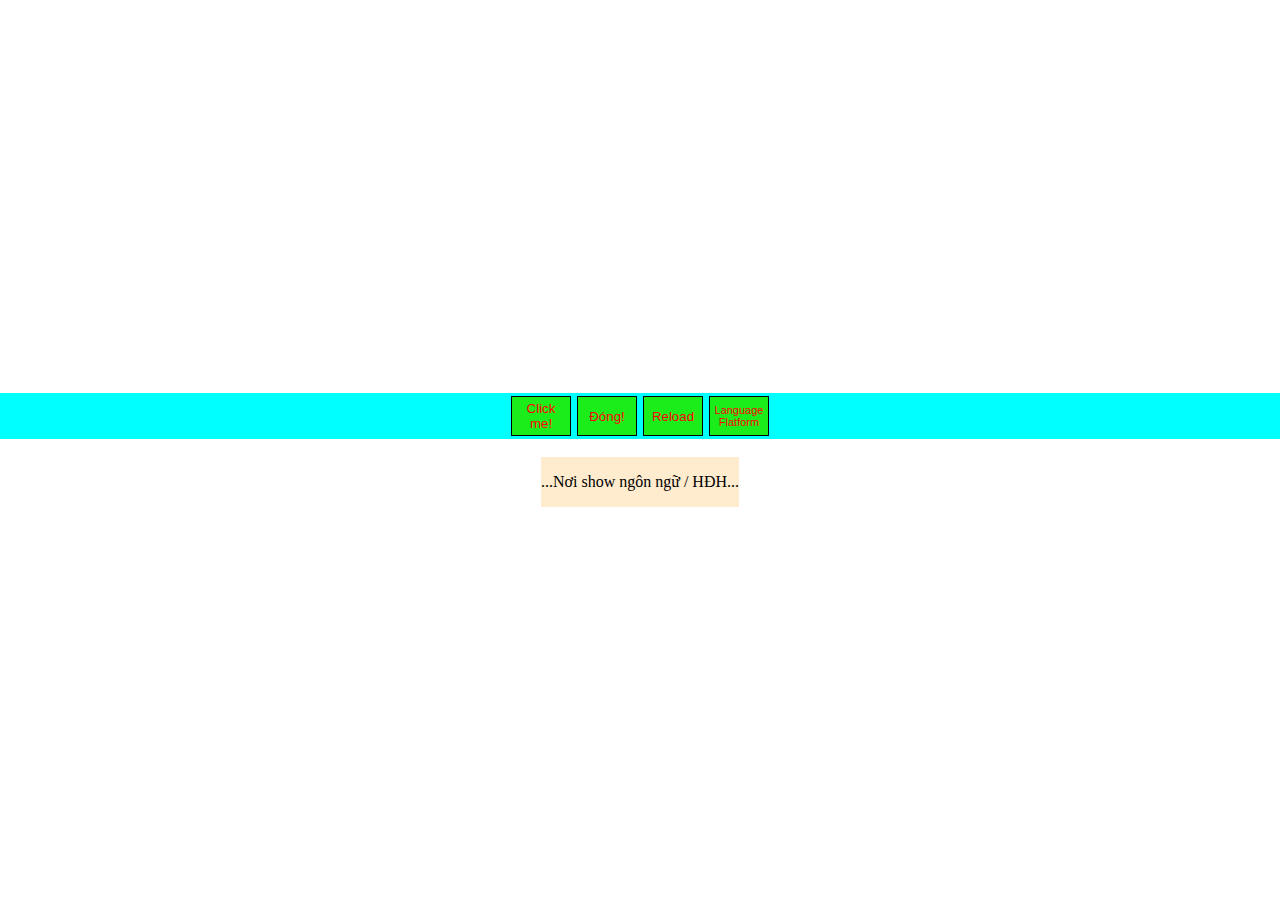
<file: trang-chu.html>
<!DOCTYPE html>
<html lang="vi">
<head>
    <meta charset="UTF-8">
    <meta name="viewport" content="width=device-width, initial-scale=1.0">
    <link rel = "stylesheet" href = "style.css">
    <title>Document</title>
</head>
<body class = "box_cha">
    <div class = "container">
        <button type = "button" class = "btn">Click me!</button>
        <button type = "button" class = "btn1">Đóng!</button>
        <button type = "button" class = "btn_reload">Reload</button>
        <button type = "button" class = "btn_language">
            Language
            Flatform
        </button>
    </div>
    <br>
    <div class = "kq">
        <p>...Nơi show ngôn ngữ / HĐH...</p>
    </div>
    <script src = "app.js"></script>
</body>
</html>
</file>
<file: style.css>
* {
            box-sizing: border-box;
        }
        body {

            margin: 0;
        }
        button {
            color: red;
            background-color: rgb(27, 237, 27);
            border: 1px solid #000;
            padding: 2px;
            margin: 3px;
            width: 60px;
            height: 40px;
        }
        .container {
            width: 100%;
            background-color: aqua;
            display: flex;
            justify-content: center;
            align-items: center;
        }
        body {
            display: flex;
            flex-direction: column;
            justify-content: center;
            align-items: center;
            align-content: center;
            height: 100vh;
        }
        .btn_language {
            padding: 2px;
            font-size: 11px;
        }
        .kq {
            background-color: blanchedalmond;
        }
        body .kq {
            margin-left: 20px;
            margin-right: 20px;
        }
        .the_body {
            display: flex;
            flex-direction: column;
            justify-content: flex-start;
            background-image: url(image/anh_1.jpg);
            background-size: cover;
        }
        .header {
            color: green;
            display: flex;
            justify-content: center;
            align-items: center;
            text-align: center;
            font-size: 10px;
            background-color: orange;
            width: 100%;
            height: 13%;
            padding-top: 0px;
            margin: 0;
        }
        .content {
            width: 60%;
            display: flex;
            background-color: rgb(12, 241, 104);
            height: 87%;
        }
        .box_1 {
            flex: 1 1 0;
            display: flex;
            flex-direction: column;
            font-size: 8px;
            border: 1px solid #2600ff;
            width: 160px;
            align-items: center;
            justify-content: center;
        }
        .ip1, .ip2 {
            border: 1px solid #1a319b;
            width: 110px;
            height: auto;
        }
        .section {
            flex: 5 1 0;
            display: flex;
            flex-direction: column;
            align-items: center;
            justify-content: center;
            border: 1px solid #ff0202;
            height: 200px;
            width: 100%;
            padding-left: 3px;
            padding-right: 3px;
            padding-top: 2px;
        }
        .ip2 {
            margin-left: 2px;
            margin-top: 2px;
        }
        .btn_login {
            display: flex;
            align-items: center;
            justify-content: center;
            color: #7c0d0d;
            background-color: aqua;
            width: 60px;
            height: 13px;
            padding: 3px;
            font-size: 9px;
            border-radius: 3px;
        }
        .section-login {
            flex: 3 1 0;
            display: flex;
            align-items: center;
            justify-content: center;
            width: 100%;
            height: 80px;
            border: 1px solid #d0ff00;
        }
        .text {
            flex: 2 1 0;
            display: flex;
            align-items: center;
            justify-content: center;
            width: 100%;
            border: 1px solid #ff00ff;
        }
</file>
